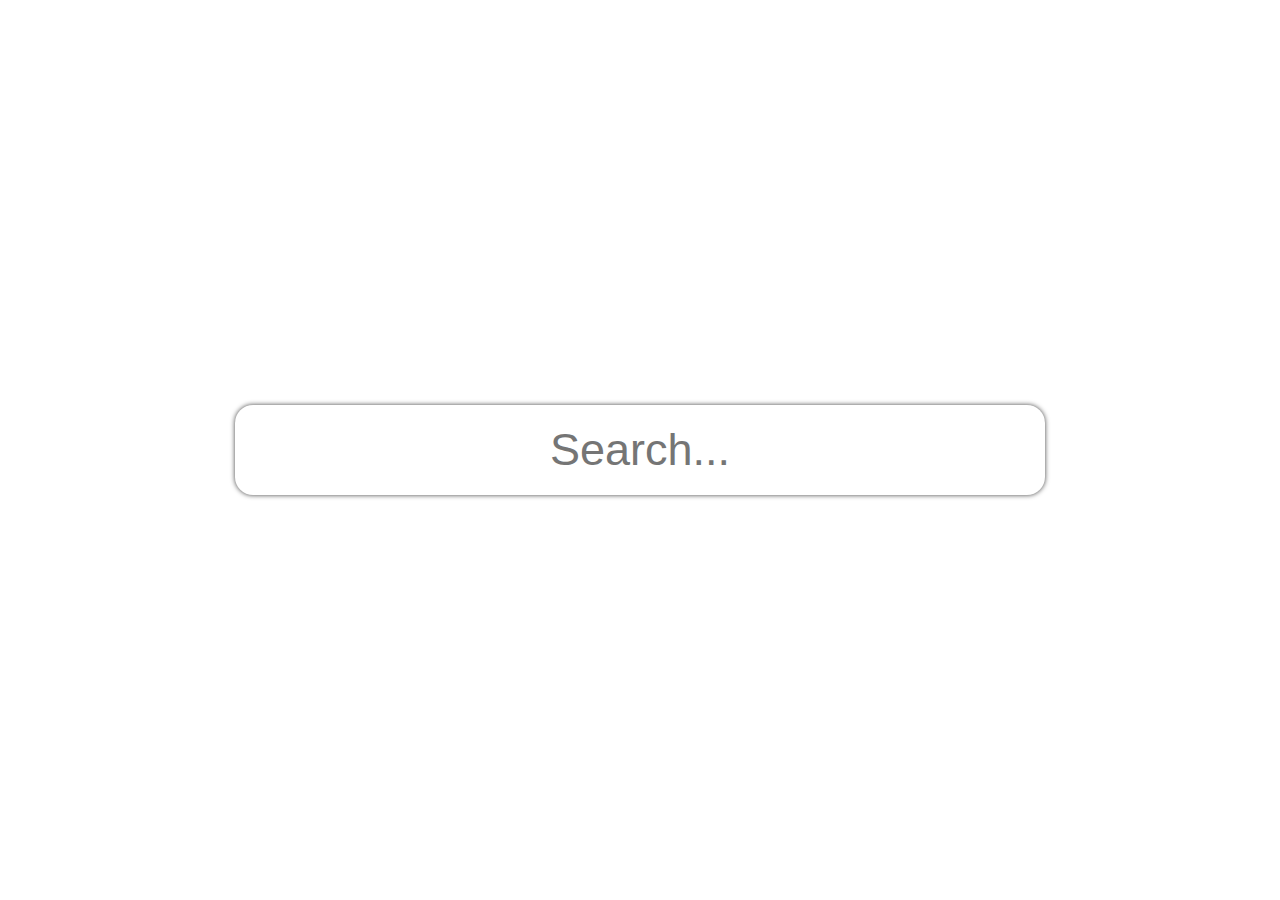
<file: index.html>
<html>
  <head>
    <meta charset="UTF-8" />
    <link rel="stylesheet" type="text/css" href="./style.css" />
    <title>Search For Kahoot</title>
    <link rel="icon" type="image/x-icon" href="favicon.ico">
  </head>
  <body>
    <form class="app" onsubmit="return false">
      <input class="input" type="input" placeholder="Search..." />
    </form>
    <script src="./script.js"></script>
  </body>
</html>
</file>
<file: style.css>
* {
  margin: 0;
  padding: 0;
  box-sizing: border-box;
}

html {
  scroll-behavior: smooth;
}

.app,
body,
.kahoots {
  width: 100vw;
  height: 100vh;
}

.app {
  display: flex;
  flex-direction: row;
  align-items: center;
  justify-content: center;
  text-align: center;
}

.input {
  width: 90vmin;
  height: 10vmin;
  text-align: center;
  font-size: 5vmin;
  outline: none;
  /* border: 1px solid black; */
  border: none;
  border-radius: 2vmin;

  box-shadow: 0 0 5px 0px rgba(0, 0, 0, 0.75);
  -webkit-box-shadow: 0 0 5px 0px rgba(0, 0, 0, 0.75);
  -moz-box-shadow: 0 0 5px 0px rgba(0, 0, 0, 0.75);

  transition: box-shadow 0.5s ease !important;
}

.input:hover {
  box-shadow: 0 0 8px 0px rgba(0, 0, 0, 0.75);
  -webkit-box-shadow: 0 0 8px 0px rgba(0, 0, 0, 0.75);
  -moz-box-shadow: 0 0 8px 0px rgba(0, 0, 0, 0.75);
}

.input:active {
  box-shadow: 0 0 13px 0px rgba(0, 0, 0, 0.75);
  -webkit-box-shadow: 0 0 13px 0px rgba(0, 0, 0, 0.75);
  -moz-box-shadow: 0 0 13px 0px rgba(0, 0, 0, 0.75);
}

.kahootLink {
  width: 100vmin;
  height: 10vmin;
  font-size: 4vmin;
}

.resultsBody {
  display: flex;
  flex-direction: row;
  align-items: center;
  justify-content: center;
}

.results {
  width: 90vw;
  height: 90vh;
  text-align: center;
  overflow-y: scroll;
  overflow-x: hidden;
  -ms-overflow-style: none;
  scrollbar-width: none;
}

.results::-webkit-scrollbar {
  width: 0;
  background: transparent;
  display: none;
}

.kahootLink {
  width: 100%;
  min-height: 1vmin;
  font-size: 4vmin;
  background-color: rgb(230, 230, 230);
  padding: 0.5vmin;
  margin-bottom: 1vmin;
  border-radius: 2vmin;
  /* box-sizing: content-box; */
  /* display: inline-block; */
  display: flex;
  flex-direction: row;
  align-items: center;
  justify-content: center;
  text-decoration: none;
  color: rgb(0, 0, 0);
  font-weight: 30;
}

.kahootLink:visited {
  color: rbg(0, 0, 0);
}

.kahootLink:hover {
  background-color: rgb(215, 215, 215);
}

.kahootLink:active {
  background-color: rbg(200, 200, 200);
}

.kahoot {
  width: 100vw;
  height: 100vh;

  display: flex;
  flex-direction: column;
  align-items: center;
  justify-content: space-evenly;

  position: relative;
}

.kahootImage {
  height: 40vh;
  width: auto;
  max-width: 100vw;
  border-radius: 2vmin;
}

.answers {
  display: grid;
  grid-template-columns: 1fr 1fr;
  grid-template-rows: 1fr 1fr;
  grid-gap: 1vmin;

  height: 100%;
  width: 90%;

  margin: 2vmin;
}

.answer {
  width: 100%;
  height: 100%;

  display: flex;
  flex-direction: row;
  justify-content: flex-start;
  align-items: center;
  text-align: left;

  color: white;
  font-size: 3vmin;
  box-sizing: border-box;

  /* position: relative; */

  border-radius: 2vmin;
}

.answers .answer:nth-child(1) {
  background-color: #dd1a3c;
}

.answers .answer:nth-child(2) {
  background-color: #1361c7;
}

.answers .answer:nth-child(3) {
  background-color: #d79c02;
}

.answers .answer:nth-child(4) {
  background-color: #2b8e10;
}

.answer img {
  height: auto;
  width: 20%;
  filter: invert(1);
}

.triangle,
.circle,
.square {
  transform: scale(0.6);
}

.rhombus {
  transform: scale(0.6) rotateZ(45deg);
}

.kahoots {
  width: 100vw;
  overflow-x: hidden;
  overflow-y: visible;
}

hr {
  height: 0.5vmin;
  background-color: black;
  border: 1px solid black;
}

.kahoot h2 {
  font-size: 4vmin;
  text-align: center;
  margin: 2vmin;
}

.checkmark {
  width: 10%;
  height: auto;

  margin-left: auto;
  box-sizing: content-box;

  transform: scale(0.7);
}

.wrong {
  opacity: 0.4;
}
</file>
